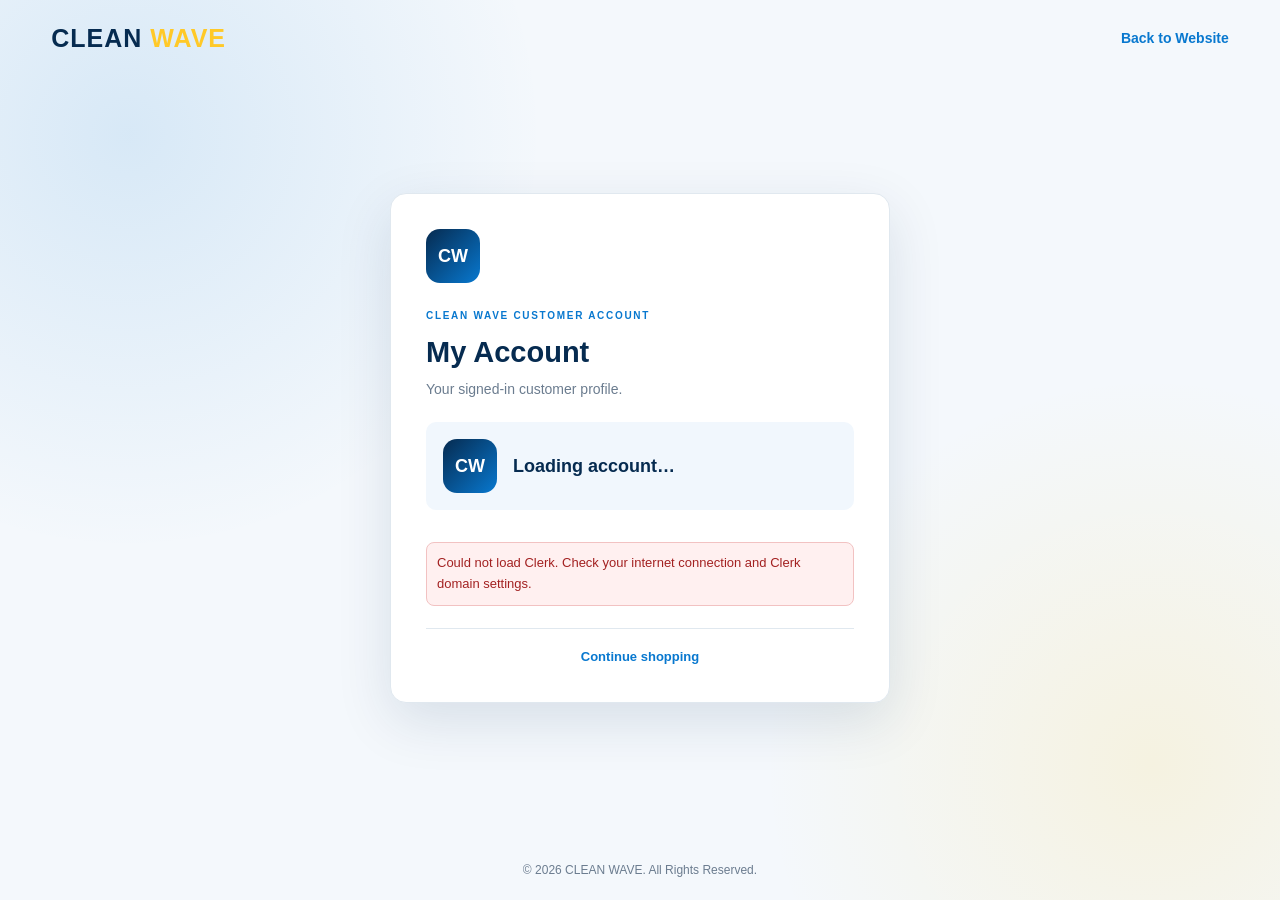
<file: account.html>
<!DOCTYPE html>
<html lang="en"><head><meta charset="UTF-8"><meta name="viewport" content="width=device-width, initial-scale=1.0"><title>My Account | CLEAN WAVE</title><link rel="stylesheet" href="style.css"><script src="clerk-config.js" defer></script><script src="clerk-auth.js" defer></script></head>
<body class="auth-page"><header class="auth-topbar"><a href="index.html" class="logo">CLEAN <span>WAVE</span></a><a href="index.html" class="auth-home-link">Back to Website</a></header><main class="auth-container"><section class="auth-card"><div class="auth-brand-mark">CW</div><span class="auth-eyebrow">CLEAN WAVE CUSTOMER ACCOUNT</span><h1>My Account</h1><p class="auth-intro">Your signed-in customer profile.</p><div class="account-profile"><div class="account-avatar" id="accountAvatar">CW</div><div><h2 id="accountName">Loading account…</h2><p id="accountEmail"></p></div></div><div id="accountUserButton" class="account-clerk-button"></div><p id="clerkError" class="auth-message error" role="alert"></p><div class="auth-footer-links"><a href="index.html#products">Continue shopping</a></div></section></main><footer class="auth-footer">© 2026 CLEAN WAVE. All Rights Reserved.</footer></body></html>
</file>
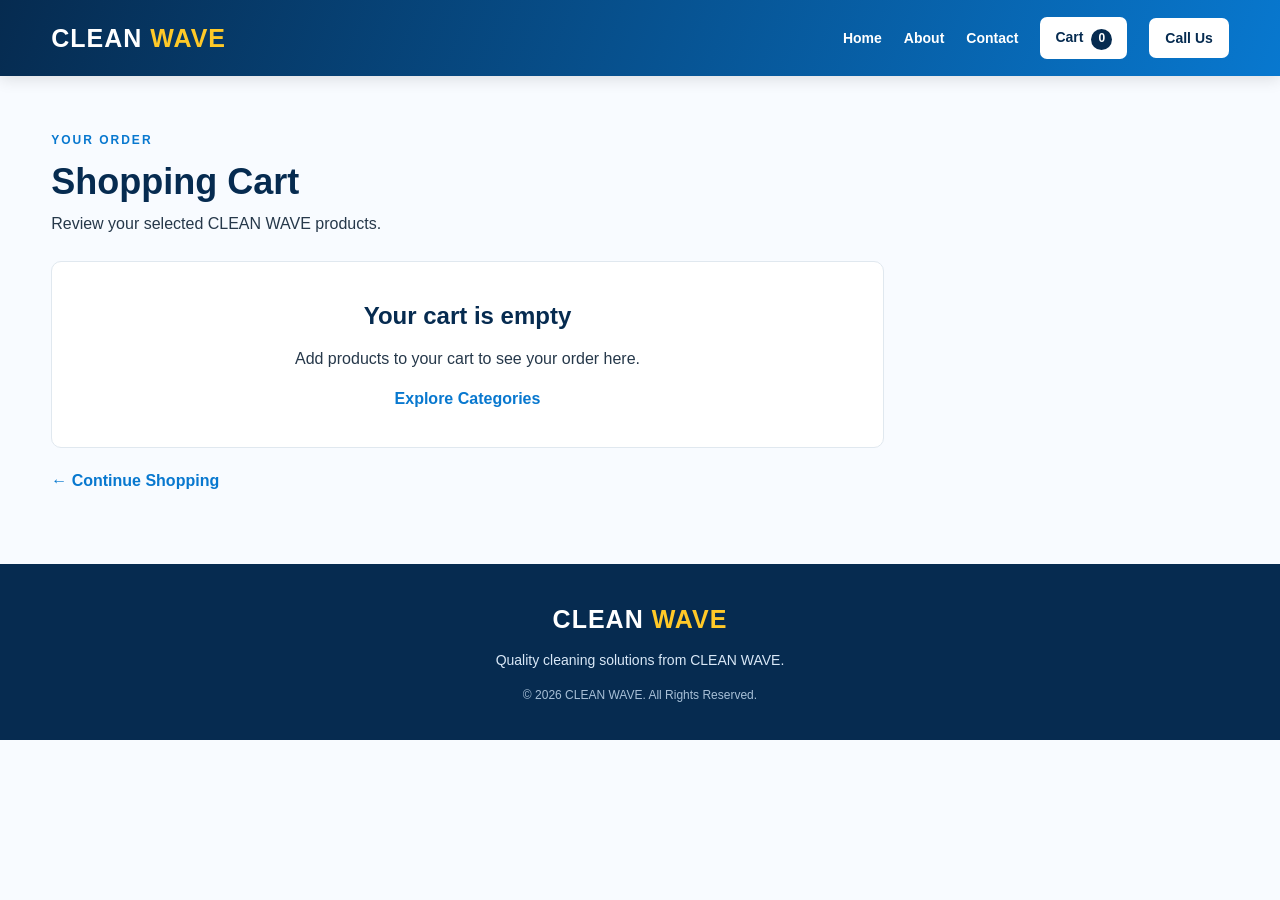
<file: cart.html>
<!DOCTYPE html>
<html lang="en">
<head>
    <meta charset="UTF-8">
    <meta name="viewport" content="width=device-width, initial-scale=1.0">
    <title>Shopping Cart | CLEAN WAVE</title>
    <link rel="stylesheet" href="style.css">
    <script src="clerk-config.js" defer></script>
    <script src="clerk-auth.js" defer></script>
    <script src="app.js" defer></script>
</head>
<body>

<header class="header">
    <div class="nav-container">
        <a href="index.html" class="logo">CLEAN <span>WAVE</span></a>

        <button class="menu-toggle" id="menuToggle"
            aria-label="Toggle menu" aria-expanded="false">
            <span></span><span></span><span></span>
        </button>

        <nav class="navbar" id="navbar">
            <a href="index.html">Home</a>
            <a href="index.html#about">About</a>
            <a href="index.html#contact">Contact</a>
            <a href="cart.html" class="cart-btn active">
                Cart <span id="cartCount">0</span>
            </a>
            <a href="tel:+919106562058" class="call-btn">Call Us</a>
        </nav>
    </div>
</header>

<main class="cart-page">
    <section class="cart-main">
        <div class="cart-title">
            <span>YOUR ORDER</span>
            <h1>Shopping Cart</h1>
            <p>Review your selected CLEAN WAVE products.</p>
        </div>

        <div id="cartList"></div>

        <a href="index.html#products" class="continue-shopping">
            ← Continue Shopping
        </a>
    </section>

    <aside id="cartSummary" class="cart-summary-container"></aside>
</main>

<footer class="footer">
    <a href="index.html" class="logo footer-logo">CLEAN <span>WAVE</span></a>
    <p>Quality cleaning solutions from CLEAN WAVE.</p>
    <p class="copyright">© 2026 CLEAN WAVE. All Rights Reserved.</p>
</footer>

</body>
</html>
</file>
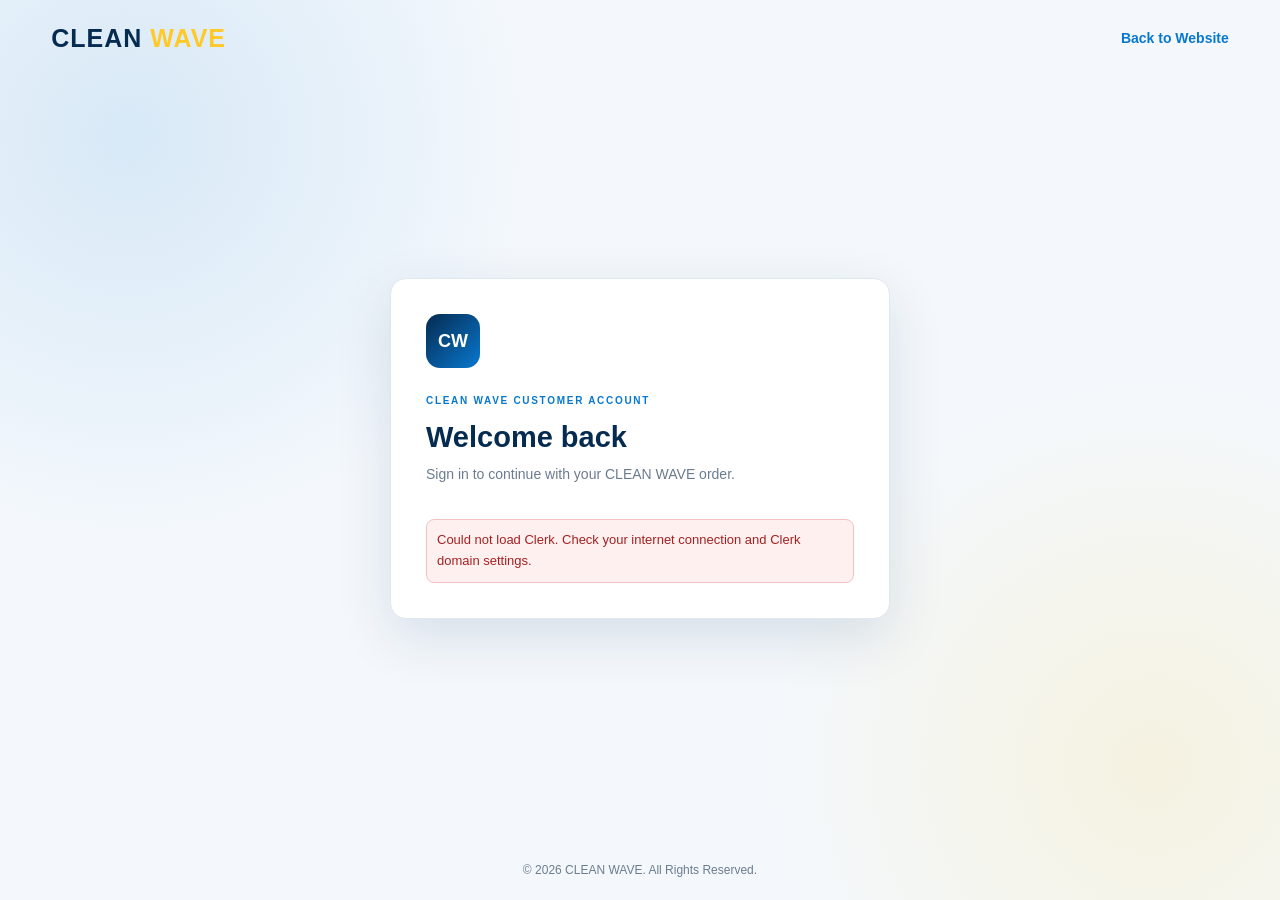
<file: login.html>
<!DOCTYPE html>
<html lang="en"><head><meta charset="UTF-8"><meta name="viewport" content="width=device-width, initial-scale=1.0"><title>Login | CLEAN WAVE</title><link rel="stylesheet" href="style.css"><script src="clerk-config.js" defer></script><script src="clerk-auth.js" defer></script></head>
<body class="auth-page"><header class="auth-topbar"><a href="index.html" class="logo">CLEAN <span>WAVE</span></a><a href="index.html" class="auth-home-link">Back to Website</a></header><main class="auth-container"><section class="auth-card"><div class="auth-brand-mark">CW</div><span class="auth-eyebrow">CLEAN WAVE CUSTOMER ACCOUNT</span><h1>Welcome back</h1><p class="auth-intro">Sign in to continue with your CLEAN WAVE order.</p><div id="clerkSignIn" class="clerk-auth-root"></div><p id="clerkError" class="auth-message error" role="alert"></p></section></main><footer class="auth-footer">© 2026 CLEAN WAVE. All Rights Reserved.</footer></body></html>
</file>
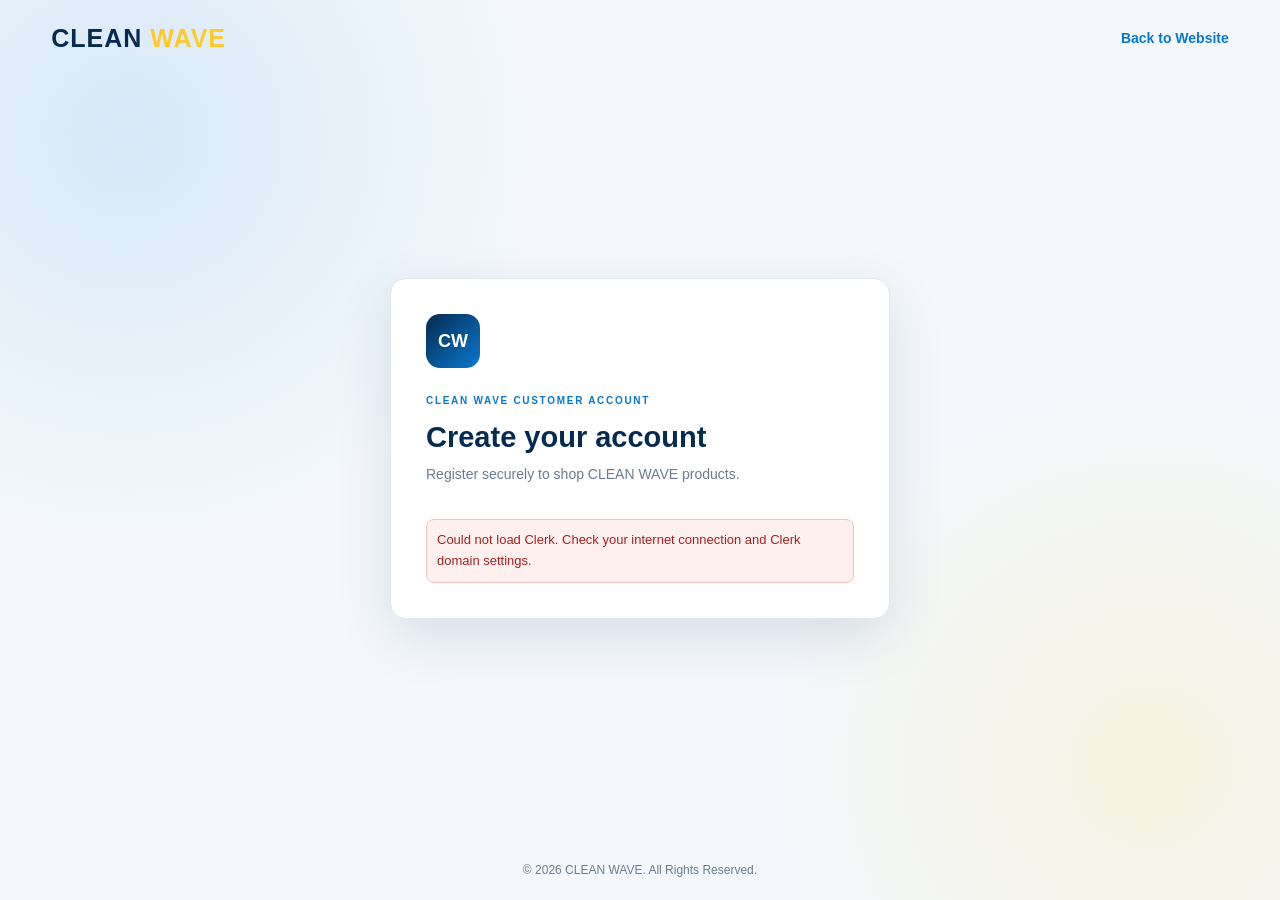
<file: signup.html>
<!DOCTYPE html>
<html lang="en"><head><meta charset="UTF-8"><meta name="viewport" content="width=device-width, initial-scale=1.0"><title>Create Account | CLEAN WAVE</title><link rel="stylesheet" href="style.css"><script src="clerk-config.js" defer></script><script src="clerk-auth.js" defer></script></head>
<body class="auth-page"><header class="auth-topbar"><a href="index.html" class="logo">CLEAN <span>WAVE</span></a><a href="index.html" class="auth-home-link">Back to Website</a></header><main class="auth-container"><section class="auth-card"><div class="auth-brand-mark">CW</div><span class="auth-eyebrow">CLEAN WAVE CUSTOMER ACCOUNT</span><h1>Create your account</h1><p class="auth-intro">Register securely to shop CLEAN WAVE products.</p><div id="clerkSignUp" class="clerk-auth-root"></div><p id="clerkError" class="auth-message error" role="alert"></p></section></main><footer class="auth-footer">© 2026 CLEAN WAVE. All Rights Reserved.</footer></body></html>
</file>
<file: style.css>
* {
    margin: 0;
    padding: 0;
    box-sizing: border-box;
}

:root {
    --navy: #062b50;
    --blue: #0878cf;
    --yellow: #ffc928;
    --light: #f4f8fc;
    --text: #26384a;
    --muted: #6b7c8f;
    --border: #e0e8ef;
    --white: #fff;
    --shadow: 0 8px 25px rgba(0, 35, 70, .09);
}

html {
    scroll-behavior: smooth;
    scroll-padding-top: 90px;
}

body {
    font-family: Arial, Helvetica, sans-serif;
    color: var(--text);
    background: #f8fbff;
    line-height: 1.6;
    overflow-x: hidden;
}

a {
    text-decoration: none;
    color: inherit;
}

/* HEADER */

.header {
    width: 100%;
    background: linear-gradient(110deg, #062b50, #0878cf);
    position: sticky;
    top: 0;
    z-index: 1000;
    box-shadow: 0 3px 15px rgba(0, 0, 0, .12);
}

.nav-container {
    width: min(1200px, 92%);
    min-height: 76px;
    margin: auto;
    display: flex;
    align-items: center;
    justify-content: space-between;
    gap: 20px;
}

.logo {
    color: white;
    font-size: 25px;
    font-weight: 900;
    letter-spacing: 1px;
    white-space: nowrap;
}

.logo span {
    color: var(--yellow);
}

.navbar {
    display: flex;
    align-items: center;
    justify-content: flex-end;
    gap: 22px;
}

.navbar a {
    color: white;
    font-size: 14px;
    font-weight: 700;
    white-space: nowrap;
    transition: .2s;
}

.navbar a:hover,
.navbar a.active {
    color: var(--yellow);
}

.navbar .cart-btn {
    background: var(--yellow);
    color: var(--navy);
    padding: 9px 15px;
    border-radius: 7px;
}

.navbar .cart-btn:hover,
.navbar .cart-btn.active {
    background: white;
    color: var(--navy);
}

#cartCount {
    display: inline-flex;
    justify-content: center;
    align-items: center;
    min-width: 21px;
    height: 21px;
    margin-left: 4px;
    padding: 0 5px;
    border-radius: 50px;
    background: var(--navy);
    color: white;
    font-size: 12px;
}

.navbar .call-btn {
    background: #fff;
    color: var(--navy);
    padding: 9px 16px;
    border-radius: 7px;
}

.navbar .call-btn:hover {
    background: var(--yellow);
    color: var(--navy);
}

.menu-toggle {
    display: none;
    border: 0;
    background: transparent;
    cursor: pointer;
    padding: 8px;
}

.menu-toggle span {
    display: block;
    width: 26px;
    height: 3px;
    margin: 5px 0;
    background: white;
    border-radius: 5px;
}

/* HERO WITH INDUSTRIAL BACKGROUND */

.hero {
    min-height: 510px;
    display: flex;
    align-items: center;
    padding: 65px max(5%, calc((100% - 1200px) / 2));
    color: white;
    background:
        linear-gradient(90deg, rgba(3, 25, 48, .91), rgba(3, 55, 99, .53)),
        url("https://images.unsplash.com/photo-1581092160562-40aa08e78837?auto=format&fit=crop&w=1800&q=85")
        center/cover no-repeat;
}

.hero-content {
    max-width: 680px;
}

.hero-tag,
.section-heading > span,
.page-heading > span,
.cart-title > span,
.section-tag {
    display: inline-block;
    color: var(--blue);
    font-size: 12px;
    font-weight: 800;
    letter-spacing: 2px;
}

.hero-tag {
    color: var(--yellow);
}

.hero h1 {
    font-size: clamp(35px, 5vw, 58px);
    line-height: 1.15;
    margin: 15px 0;
}

.hero h1 span {
    color: var(--yellow);
}

.hero p {
    max-width: 550px;
    color: #e5f1ff;
    font-size: 17px;
    margin-bottom: 25px;
}

.hero-buttons {
    display: flex;
    flex-wrap: wrap;
    gap: 12px;
}

.primary-btn,
.secondary-btn,
.whatsapp-btn,
.directions-btn {
    display: inline-flex;
    align-items: center;
    justify-content: center;
    padding: 12px 19px;
    border-radius: 7px;
    font-weight: 700;
    transition: .2s;
}

.primary-btn {
    background: var(--yellow);
    color: var(--navy);
}

.secondary-btn {
    border: 1px solid white;
    color: white;
}

.primary-btn:hover,
.secondary-btn:hover,
.whatsapp-btn:hover,
.directions-btn:hover {
    transform: translateY(-2px);
}

/* COMMON SECTIONS */

.category-section,
.contact-section {
    width: min(1200px, 92%);
    margin: auto;
    padding: 65px 0;
}

.section-heading,
.page-heading {
    text-align: center;
    margin-bottom: 32px;
}

.section-heading h2,
.page-heading h1,
.cart-title h1,
.about-content h2 {
    color: var(--navy);
    font-size: clamp(26px, 4vw, 36px);
    line-height: 1.2;
    margin: 8px 0;
}

.section-heading p,
.page-heading p {
    color: var(--muted);
}

/* THREE CATEGORY CARDS */

.category-grid {
    display: grid;
    grid-template-columns: repeat(3, minmax(0, 1fr));
    gap: 24px;
}

.category-card {
    min-width: 0;
    overflow: hidden;
    border-radius: 12px;
    background: white;
    box-shadow: var(--shadow);
    border: 1px solid var(--border);
    transition: transform .25s ease;
}

.category-card:hover {
    transform: translateY(-5px);
}

.category-card img {
    display: block;
    width: 100%;
    height: 230px;
    object-fit: cover;
    background: #eaf2fa;
}

.category-content {
    padding: 21px;
}

.category-content h3 {
    color: var(--navy);
    font-size: 20px;
}

.category-content p {
    color: var(--muted);
    margin: 7px 0 14px;
}

.category-content span {
    color: var(--blue);
    font-weight: 800;
}

/* ABOUT */

.about-section {
    width: min(1200px, 92%);
    margin: 0 auto;
    padding: 20px 0 65px;
    display: grid;
    grid-template-columns: 1fr 1fr;
    align-items: center;
    gap: 40px;
}

.about-image {
    min-width: 0;
}

.about-image img {
    width: 100%;
    height: 350px;
    display: block;
    object-fit: cover;
    border-radius: 12px;
    box-shadow: var(--shadow);
}

.about-content p {
    color: var(--muted);
    margin: 12px 0;
}

.about-content .primary-btn {
    margin-top: 12px;
}

/* CONTACT */

.contact-section {
    padding-top: 30px;
}

.contact-layout {
    display: grid;
    grid-template-columns: minmax(0, 1fr) minmax(0, 1fr);
    align-items: stretch;
    gap: 25px;
}

.contact-details {
    display: grid;
    grid-template-columns: repeat(2, minmax(0, 1fr));
    gap: 15px;
}

.contact-person,
.contact-location {
    min-width: 0;
    padding: 20px;
    background: white;
    border: 1px solid var(--border);
    border-radius: 10px;
    box-shadow: var(--shadow);
}

.contact-person h3,
.contact-location h3 {
    color: var(--navy);
    margin-bottom: 8px;
}

.contact-person > a:not(.whatsapp-btn) {
    display: block;
    color: var(--blue);
    overflow-wrap: anywhere;
}

.whatsapp-btn {
    width: 100%;
    margin-top: 12px;
    padding: 9px 10px;
    background: #e8f9ee;
    color: #16783b;
    font-size: 13px;
    text-align: center;
}

.contact-location {
    grid-column: 1 / -1;
}

.contact-location p {
    color: var(--muted);
}

.directions-btn {
    margin-top: 10px;
    padding: 9px 13px;
    background: var(--blue);
    color: white;
}

.contact-map {
    min-width: 0;
    min-height: 230px;
    overflow: hidden;
    background: white;
    border: 1px solid var(--border);
    border-radius: 10px;
    box-shadow: var(--shadow);
}

.contact-map iframe {
    display: block;
    width: 100%;
    height: 230px;
    border: 0;
}

.map-link {
    display: block;
    padding: 9px;
    color: var(--blue);
    text-align: center;
    font-weight: 700;
    font-size: 13px;
}

/* PRODUCT CATEGORY PAGES */

.category-page {
    width: min(1200px, 92%);
    margin: auto;
    padding: 55px 0 65px;
    min-height: 65vh;
}

.page-heading {
    margin-bottom: 35px;
}

.product-grid {
    display: grid;
    grid-template-columns: repeat(4, minmax(0, 1fr));
    gap: 22px;
}

.product-card {
    min-width: 0;
    overflow: hidden;
    background: white;
    border: 1px solid var(--border);
    border-radius: 12px;
    box-shadow: var(--shadow);
    transition: transform .25s ease;
}

.product-card:hover {
    transform: translateY(-5px);
}

.product-card img {
    display: block;
    width: 100%;
    height: 190px;
    object-fit: cover;
    background: #eaf2fa;
}

.product-info {
    padding: 16px;
}

.product-info h3 {
    color: var(--navy);
    font-size: 17px;
    line-height: 1.35;
    min-height: 45px;
    overflow-wrap: anywhere;
}

.product-category {
    color: var(--muted);
    font-size: 12px;
    margin: 5px 0 9px;
    text-transform: capitalize;
}

.product-price {
    color: var(--blue);
    font-size: 19px;
    font-weight: 800;
    margin: 8px 0 13px;
}

.product-price small {
    color: var(--muted);
    font-size: 12px;
    font-weight: 400;
}

.add-to-cart {
    width: 100%;
    border: 0;
    border-radius: 7px;
    background: var(--blue);
    color: white;
    padding: 11px;
    font-size: 14px;
    font-weight: 700;
    cursor: pointer;
}

.add-to-cart:hover {
    background: var(--navy);
}

.product-quantity,
.quantity-control {
    display: flex;
    align-items: center;
    justify-content: space-between;
    gap: 8px;
    width: 100%;
    padding: 6px;
    border: 1px solid var(--border);
    border-radius: 7px;
    background: #f2f8ff;
}

.product-quantity button,
.quantity-control button {
    width: 34px;
    height: 32px;
    border: 0;
    border-radius: 5px;
    background: var(--blue);
    color: white;
    font-size: 20px;
    cursor: pointer;
}

.product-quantity span,
.quantity-control span {
    font-weight: 800;
}

.back-home {
    margin-top: 35px;
    text-align: center;
}

.back-home a,
.continue-shopping {
    color: var(--blue);
    font-weight: 700;
}

/* CART */

.cart-page {
    width: min(1200px, 92%);
    margin: auto;
    padding: 50px 0 70px;
    display: grid;
    grid-template-columns: minmax(0, 1fr) 320px;
    align-items: start;
    gap: 25px;
}

.cart-main {
    min-width: 0;
}

.cart-title {
    margin-bottom: 25px;
}

.cart-item {
    display: grid;
    grid-template-columns: minmax(0, 1fr) 125px 100px 80px;
    align-items: center;
    gap: 14px;
    margin-bottom: 13px;
    padding: 17px;
    background: white;
    border: 1px solid var(--border);
    border-radius: 10px;
    box-shadow: var(--shadow);
}

.cart-item-info {
    min-width: 0;
}

.cart-item-info h3 {
    color: var(--navy);
    overflow-wrap: anywhere;
}

.cart-item-info p {
    color: var(--muted);
    font-size: 13px;
}

.cart-item-price {
    color: var(--blue);
    font-weight: 800;
    white-space: nowrap;
}

.quantity-control {
    width: 115px;
}

.quantity-control button {
    width: 29px;
    height: 29px;
}

.remove-btn {
    border: 0;
    background: #fff0f0;
    color: #d12c2c;
    padding: 8px 10px;
    border-radius: 5px;
    cursor: pointer;
    font-weight: 700;
}

.cart-summary-container {
    min-width: 0;
    position: sticky;
    top: 95px;
}

.cart-summary-card {
    padding: 23px;
    background: white;
    border: 1px solid var(--border);
    border-radius: 12px;
    box-shadow: var(--shadow);
}

.cart-summary-card h2 {
    color: var(--navy);
    margin-bottom: 18px;
}

.summary-row {
    display: flex;
    justify-content: space-between;
    gap: 10px;
    margin: 12px 0;
    color: var(--muted);
}

.summary-total {
    display: flex;
    justify-content: space-between;
    gap: 10px;
    padding-top: 15px;
    margin-top: 15px;
    border-top: 1px solid var(--border);
    color: var(--navy);
    font-size: 19px;
    font-weight: 800;
}

.checkout-btn {
    width: 100%;
    margin-top: 20px;
    padding: 13px;
    border: 0;
    border-radius: 7px;
    background: #168a49;
    color: white;
    font-weight: 800;
    cursor: pointer;
}

.checkout-btn:hover {
    background: #0c6734;
}

.cart-empty {
    padding: 35px 20px;
    text-align: center;
    background: white;
    border: 1px solid var(--border);
    border-radius: 10px;
}

.cart-empty h2 {
    color: var(--navy);
    margin-bottom: 10px;
}

.cart-empty a {
    display: inline-block;
    margin-top: 15px;
    color: var(--blue);
    font-weight: 700;
}

.continue-shopping {
    display: inline-block;
    margin-top: 20px;
}

/* FOOTER */

.footer {
    padding: 35px 5%;
    background: var(--navy);
    color: #d9e8f7;
    text-align: center;
}

.footer-logo {
    display: inline-block;
    margin-bottom: 10px;
}

.footer p {
    font-size: 14px;
}

.copyright {
    margin-top: 15px;
    color: #a8c0d7;
    font-size: 12px !important;
}

/* TABLET */

@media (max-width: 1050px) {
    .navbar {
        gap: 13px;
    }

    .navbar a {
        font-size: 13px;
    }

    .product-grid {
        grid-template-columns: repeat(3, minmax(0, 1fr));
    }

    .cart-page {
        grid-template-columns: minmax(0, 1fr) 280px;
    }

    .cart-item {
        grid-template-columns: minmax(0, 1fr) 110px;
    }

    .cart-item-price,
    .cart-item .quantity-control,
    .cart-item .remove-btn {
        justify-self: start;
    }
}

/* MOBILE NAVIGATION */

@media (max-width: 850px) {
    .nav-container {
        min-height: 68px;
        position: relative;
    }

    .menu-toggle {
        display: block;
    }

    .navbar {
        display: none;
        position: absolute;
        top: 68px;
        left: 0;
        right: 0;
        padding: 15px;
        background: var(--navy);
        flex-direction: column;
        align-items: stretch;
        gap: 0;
        border-radius: 0 0 10px 10px;
        box-shadow: 0 12px 18px rgba(0, 0, 0, .18);
        max-height: calc(100vh - 75px);
        overflow-y: auto;
    }

    .navbar.open {
        display: flex;
    }

    .navbar a {
        display: block;
        padding: 12px 10px;
        border-bottom: 1px solid rgba(255, 255, 255, .12);
        font-size: 15px;
    }

    .navbar .cart-btn,
    .navbar .call-btn {
        margin-top: 10px;
        text-align: center;
        border: 0;
    }

    .about-section {
        grid-template-columns: 1fr;
        gap: 25px;
    }

    .about-image img {
        height: 280px;
    }

    .contact-layout {
        grid-template-columns: 1fr;
    }

    .cart-page {
        grid-template-columns: 1fr;
    }

    .cart-summary-container {
        position: static;
    }

    .category-grid {
        grid-template-columns: repeat(2, minmax(0, 1fr));
    }
}

/* SMALL MOBILE */

@media (max-width: 600px) {
    .hero {
        min-height: 420px;
        padding: 55px 5%;
        background-position: center;
    }

    .hero p {
        font-size: 15px;
    }

    .category-section,
    .contact-section {
        padding: 45px 0;
    }

    .category-grid {
        grid-template-columns: 1fr;
        gap: 17px;
    }

    .category-card img {
        height: 210px;
    }

    .contact-details {
        grid-template-columns: 1fr;
    }

    .contact-location {
        grid-column: auto;
    }

    .contact-map,
    .contact-map iframe {
        height: 190px;
        min-height: 190px;
    }

    .category-page {
        padding: 40px 0;
    }

    .product-grid {
        grid-template-columns: repeat(2, minmax(0, 1fr));
        gap: 12px;
    }

    .product-card img {
        height: 135px;
    }

    .product-info {
        padding: 11px;
    }

    .product-info h3 {
        font-size: 14px;
        min-height: 38px;
    }

    .product-price {
        font-size: 16px;
    }

    .cart-page {
        padding: 35px 0 50px;
        gap: 20px;
    }

    .cart-item {
        grid-template-columns: minmax(0, 1fr) auto;
        gap: 10px;
        padding: 13px;
    }

    .cart-item-info {
        grid-column: 1 / -1;
    }

    .cart-item-price {
        grid-column: 1;
    }

    .cart-item .quantity-control {
        grid-column: 2;
        grid-row: 2;
    }

    .cart-item .remove-btn {
        grid-column: 1 / -1;
        justify-self: start;
    }

    .cart-summary-card {
        padding: 18px;
    }
}

@media (max-width: 360px) {
    .logo {
        font-size: 21px;
    }

    .product-grid {
        grid-template-columns: 1fr;
    }

    .product-card img {
        height: 190px;
    }
}


/* CLEAN WAVE AUTHENTICATION */
.auth-page{min-height:100vh;display:flex;flex-direction:column;background:radial-gradient(circle at 10% 15%,rgba(8,120,207,.12),transparent 30%),radial-gradient(circle at 90% 85%,rgba(255,201,40,.13),transparent 28%),#f4f8fc}
.auth-topbar{width:min(1200px,92%);min-height:76px;margin:auto;display:flex;align-items:center;justify-content:space-between;gap:15px}
.auth-topbar .logo{color:var(--navy)}.auth-home-link{color:var(--blue);font-weight:700;font-size:14px}
.auth-container{width:100%;flex:1;display:grid;place-items:center;padding:35px 16px 55px}
.auth-card{width:min(100%,465px);padding:35px;background:#fff;border:1px solid var(--border);border-radius:16px;box-shadow:0 18px 55px rgba(6,43,80,.12)}
.auth-brand-mark,.account-avatar{width:54px;height:54px;display:grid;place-items:center;border-radius:14px;background:linear-gradient(135deg,var(--navy),var(--blue));color:white;font-size:18px;font-weight:900;margin-bottom:18px}
.auth-eyebrow{color:var(--blue);font-size:10px;font-weight:900;letter-spacing:1.7px}.auth-card h1{color:var(--navy);font-size:29px;line-height:1.2;margin:8px 0}.auth-intro{color:var(--muted);font-size:14px;margin-bottom:22px}
.auth-form{display:flex;flex-direction:column;gap:10px}.auth-form label{color:var(--navy);font-size:13px;font-weight:700;margin-top:5px}.auth-form input{width:100%;min-height:47px;padding:12px 13px;border:1px solid #d5e0ea;border-radius:8px;background:#fbfdff;color:var(--text);font:inherit;font-size:14px;outline:none}.auth-form input:focus{border-color:var(--blue);box-shadow:0 0 0 3px rgba(8,120,207,.12)}
.auth-label-row{display:flex;align-items:center;justify-content:space-between;gap:12px}.auth-label-row a,.auth-footer-links a{color:var(--blue);font-weight:700}.auth-label-row a{font-size:12px}
.auth-submit{width:100%;min-height:48px;margin-top:12px;padding:12px 16px;border:0;border-radius:8px;background:var(--blue);color:#fff;font-size:15px;font-weight:800;cursor:pointer}.auth-submit:hover{background:var(--navy)}.auth-submit:disabled{opacity:.65;cursor:wait}
.auth-message{margin:0 0 16px;padding:12px 13px;border-radius:8px;font-size:13px;overflow-wrap:anywhere}.auth-message[hidden]{display:none}.auth-message.success{color:#126335;background:#e8f8ee;border:1px solid #b8e6c8}.auth-message.error{color:#a32121;background:#fff0f0;border:1px solid #f2c2c2}.auth-message.info{color:#164e78;background:#eaf5ff;border:1px solid #c9e3f8}
.auth-footer-links{margin-top:22px;padding-top:18px;border-top:1px solid var(--border);text-align:center;color:var(--muted);font-size:13px}.auth-footer{padding:20px;color:var(--muted);font-size:12px;text-align:center}
.auth-nav-link{padding:9px 13px!important;border:1px solid rgba(255,255,255,.65);border-radius:7px}.auth-logout-nav{border:0;padding:9px 13px;border-radius:7px;background:#fff;color:var(--navy);font-weight:800;cursor:pointer}.auth-logout-nav:hover{background:var(--yellow)}
.account-profile{display:flex;align-items:center;gap:16px;padding:17px;border-radius:10px;background:#f1f7fd}.account-profile .account-avatar{flex:0 0 54px;margin:0}.account-profile h2{color:var(--navy);font-size:18px;overflow-wrap:anywhere}.account-profile p{color:var(--muted);font-size:13px;overflow-wrap:anywhere}.account-logout{background:#b42323}.account-logout:hover{background:#851a1a}
/* Cart product thumbnails */
.cart-item{grid-template-columns:125px minmax(0,1fr) 145px}.cart-item-image{width:125px;height:115px;overflow:hidden;border-radius:9px;background:#eaf2fa}.cart-item-image img{width:100%;height:100%;display:block;object-fit:cover}.cart-item-details{min-width:0}.cart-item-details h3{color:var(--navy);font-size:17px;overflow-wrap:anywhere;margin-bottom:5px}.cart-unit{color:var(--muted);font-size:13px}.cart-price{color:var(--blue);font-weight:700;margin-top:5px}.cart-item-actions{display:flex;flex-direction:column;align-items:flex-end;gap:12px;min-width:0}.cart-item-actions .quantity-control{width:125px;justify-content:space-between}.cart-item-actions .quantity-control button{width:32px;height:32px}.cart-item-subtotal{color:var(--navy);font-size:17px;font-weight:800;white-space:nowrap}.cart-item-details .remove-btn{margin-top:10px;border:0;background:transparent;color:#dc2626;font-size:13px;font-weight:700;cursor:pointer;padding:0}
@media(max-width:1050px){.cart-item{grid-template-columns:100px minmax(0,1fr) 125px;gap:12px}.cart-item-image{width:100px;height:100px}}
@media(max-width:850px){.auth-logout-nav{width:100%;margin-top:10px;min-height:42px}.auth-nav-link{text-align:center;margin-top:10px}}
@media(max-width:500px){.auth-card{padding:25px 20px}.auth-card h1{font-size:25px}.cart-item{grid-template-columns:85px minmax(0,1fr);gap:12px;padding:12px}.cart-item-image{width:85px;height:90px}.cart-item-details h3{font-size:15px}.cart-item-actions{grid-column:1/-1;flex-direction:row;align-items:center;justify-content:space-between;flex-wrap:wrap}.cart-item-actions .quantity-control{width:120px}.cart-item-subtotal{font-size:16px}}


/* CLEAN WAVE - Clerk authentication additions */
.auth-page{min-height:100vh;display:flex;flex-direction:column;background:radial-gradient(circle at 10% 15%,rgba(8,120,207,.12),transparent 30%),radial-gradient(circle at 90% 85%,rgba(255,201,40,.13),transparent 28%),#f4f8fc}
.auth-topbar{width:min(1200px,92%);min-height:76px;margin:0 auto;display:flex;align-items:center;justify-content:space-between;gap:15px}
.auth-topbar .logo{color:var(--navy)}.auth-home-link{color:var(--blue);font-weight:700;font-size:14px}
.auth-container{width:100%;flex:1;display:grid;place-items:center;padding:35px 16px 55px}
.auth-card{width:min(100%,500px);padding:35px;background:#fff;border:1px solid var(--border);border-radius:16px;box-shadow:0 18px 55px rgba(6,43,80,.12)}
.auth-brand-mark,.account-avatar{width:54px;height:54px;display:grid;place-items:center;border-radius:14px;background:linear-gradient(135deg,var(--navy),var(--blue));color:white;font-size:18px;font-weight:900;margin-bottom:18px}
.auth-eyebrow{color:var(--blue);font-size:10px;font-weight:900;letter-spacing:1.7px}.auth-card h1{color:var(--navy);font-size:29px;line-height:1.2;margin:8px 0}.auth-intro{color:var(--muted);font-size:14px;margin-bottom:22px}
.auth-footer-links{margin-top:22px;padding-top:18px;border-top:1px solid var(--border);text-align:center;color:var(--muted);font-size:13px}.auth-footer-links a{color:var(--blue);font-weight:700}
.auth-footer{padding:20px;color:var(--muted);font-size:12px;text-align:center}
.auth-message{margin:12px 0 0;padding:10px;border-radius:8px;font-size:13px;color:#a32121;background:#fff0f0;overflow-wrap:anywhere}.auth-message:empty{display:none}
.clerk-auth-root{width:100%;display:flex;justify-content:center}.clerk-user-button-holder{display:inline-flex;align-items:center;margin-left:6px;min-height:38px}
.account-profile{display:flex;align-items:center;gap:16px;padding:17px;border-radius:10px;background:#f1f7fd}.account-profile .account-avatar{flex:0 0 54px;margin:0}.account-profile h2{color:var(--navy);font-size:18px;overflow-wrap:anywhere}.account-profile p{color:var(--muted);font-size:13px;overflow-wrap:anywhere}.account-clerk-button{display:flex;justify-content:center;margin-top:20px}
.auth-nav-link{padding:9px 13px!important;border:1px solid rgba(255,255,255,.65);border-radius:7px}
@media(max-width:850px){.clerk-user-button-holder{margin:10px auto}.auth-nav-link{text-align:center;margin-top:10px}}
@media(max-width:500px){.auth-card{padding:25px 18px}.auth-card h1{font-size:25px}}
</file>
